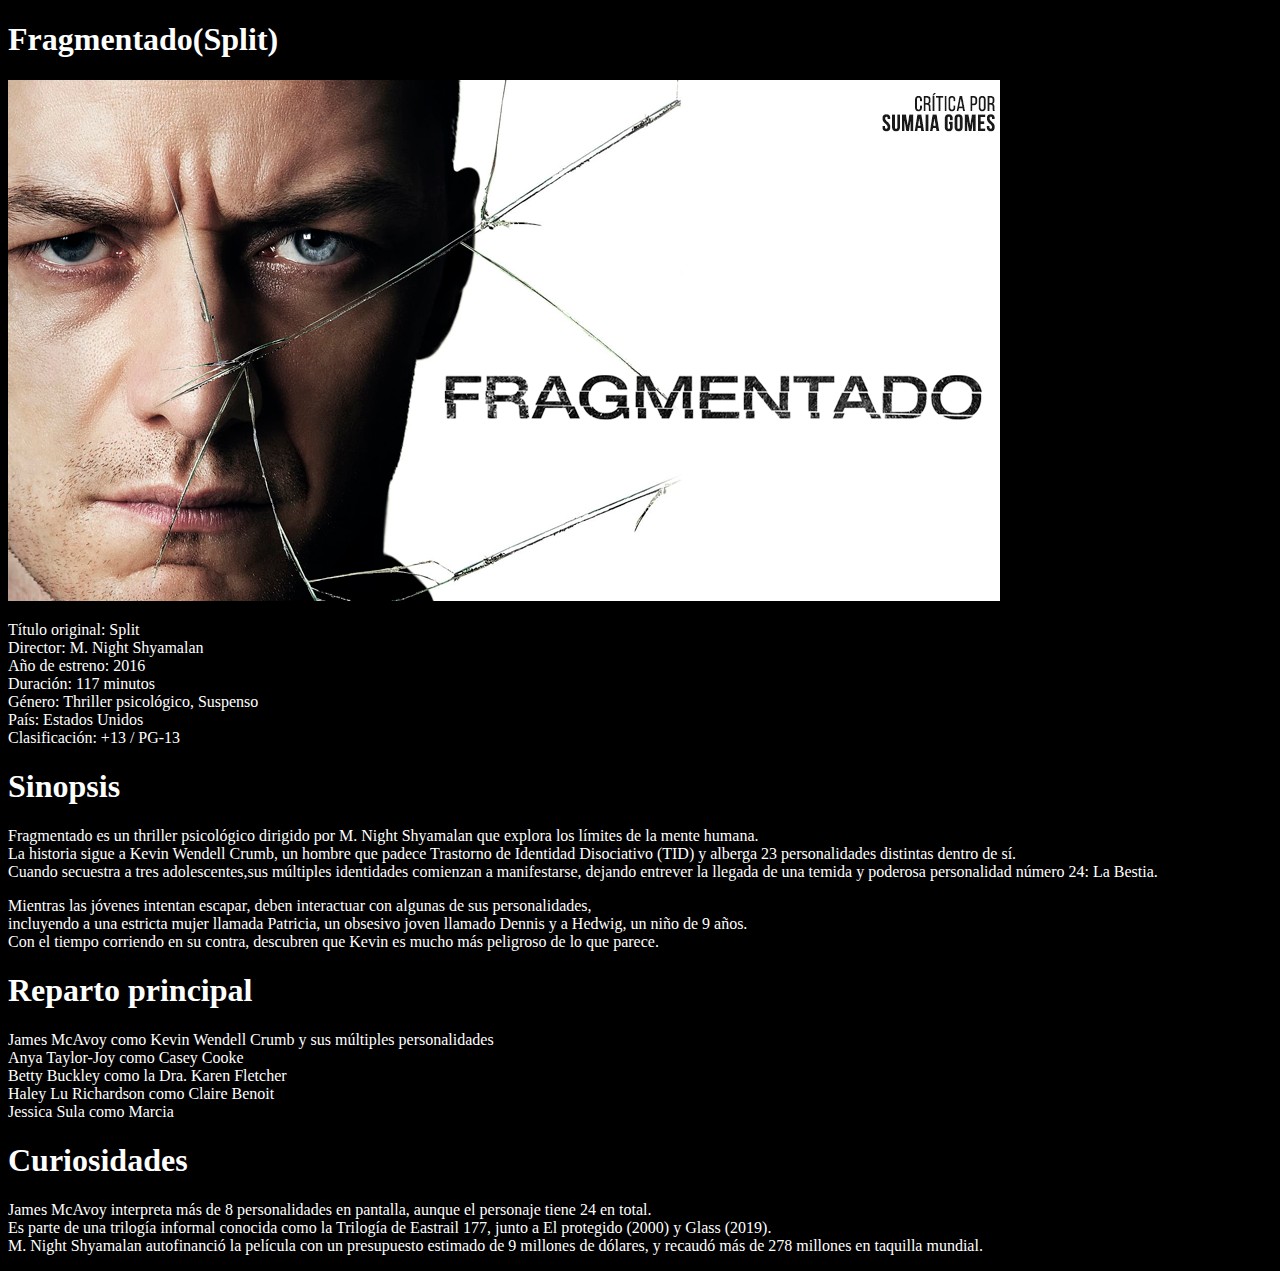
<file: index.html>
<!DOCTYPE html>
<html lang="es">
<head>
    <meta charset="UTF-8">
    <meta name="viewport" content="width=device-width, initial-scale=1.0">
    <title>Fragmentado</title>
</head>
<body bgcolor="#000000">
    <h1 style="color: white;">Fragmentado(Split)</h1>
    <img src="fragmentado.png"></img>
     <p style="color: white;">Título original: Split<br>Director: M. Night Shyamalan<br>Año de estreno: 2016<br>Duración: 117 minutos<br>Género: Thriller psicológico, Suspenso
         <br>País: Estados Unidos<br>Clasificación: +13 / PG-13
     </p>

      <h1 style="color: white;">Sinopsis</h1>
     <p style="color: white;">Fragmentado es un thriller psicológico dirigido por M. Night Shyamalan que explora los límites de la mente humana. <br>
         La historia sigue a Kevin Wendell Crumb, un hombre que padece Trastorno de Identidad Disociativo (TID) y alberga 23 personalidades distintas dentro de sí. <br>
         Cuando secuestra a tres adolescentes,sus múltiples identidades comienzan a manifestarse, dejando entrever la llegada de una temida y poderosa personalidad número 24:
         La Bestia.</p> <p style="color: white;">Mientras las jóvenes intentan escapar, deben interactuar con algunas de sus personalidades, <br> incluyendo a una estricta mujer llamada Patricia,
         un obsesivo joven llamado Dennis y a Hedwig, un niño de 9 años. <br> Con el tiempo corriendo en su contra, descubren que Kevin es mucho más peligroso de lo que parece.
     </p>
    
 <h1 style="color: white;">Reparto principal</h1>
     <p style="color: white;">James McAvoy como Kevin Wendell Crumb y sus múltiples personalidades<br>Anya Taylor-Joy como Casey Cooke<br>Betty Buckley como la Dra. Karen Fletcher
         <br>Haley Lu Richardson como Claire Benoit<br>Jessica Sula como Marcia
     </p>
     <h1 style="color: white;">Curiosidades</h1>
     <p style="color: white;">James McAvoy interpreta más de 8 personalidades en pantalla, aunque el personaje tiene 24 en total.<br>Es parte de una trilogía informal conocida como la Trilogía de Eastrail 177,
         junto a El protegido (2000) y Glass (2019).<br>
M. Night Shyamalan autofinanció la película con un presupuesto estimado de 9 millones de dólares, y recaudó más de 278 millones en taquilla mundial.
     </p>
</body>

</html>
</file>
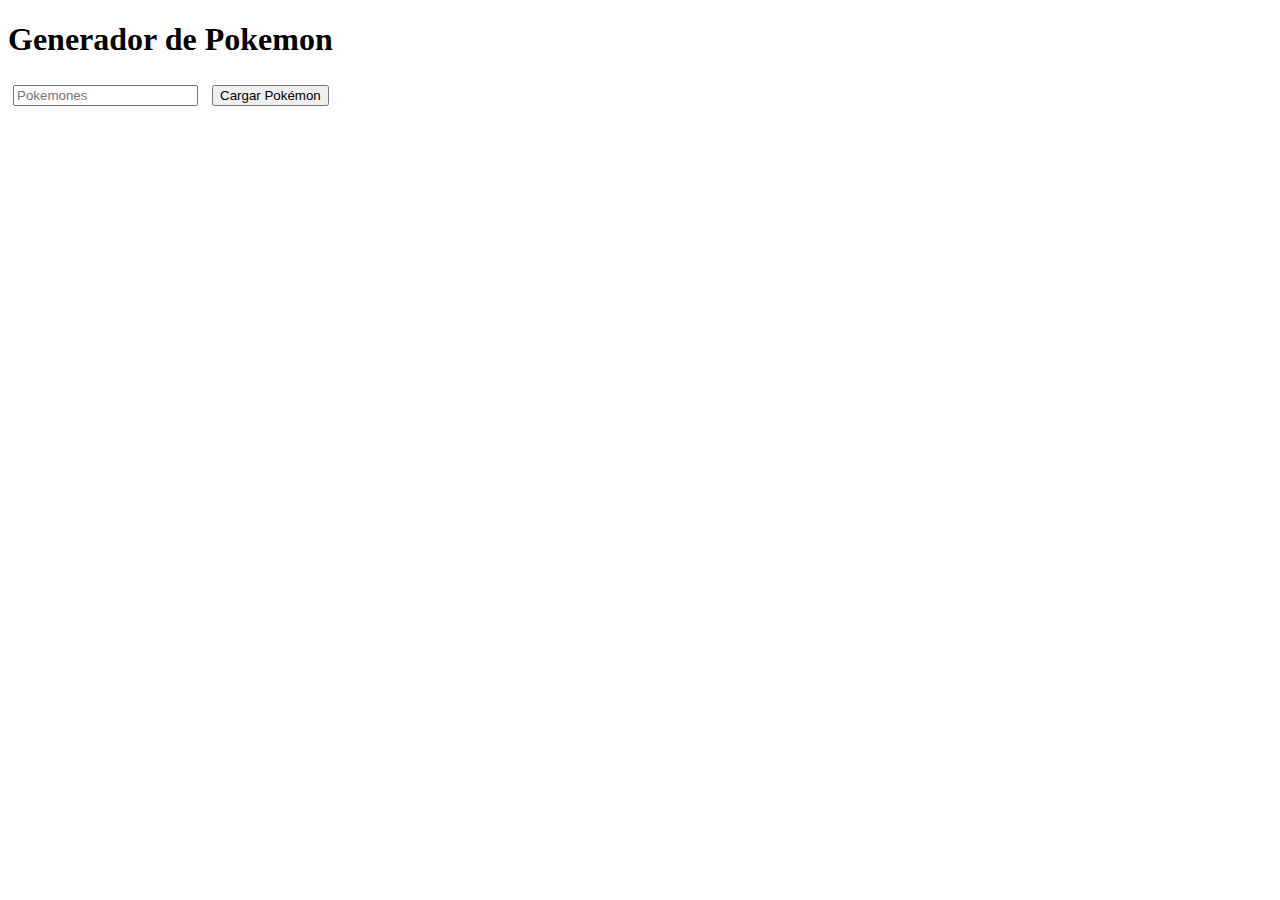
<file: pokemon/index.html>
<!DOCTYPE html>
<html lang="en">
<head>
    <meta charset="UTF-8">
    <meta name="viewport" content="width=device-width, initial-scale=1.0">
    <title>Pokemon</title>
    <style>
         #pokemon-list {
      display: flex;
      flex-wrap: wrap;
      gap: 10px;
    }
    table {
      border: 1px solid black;
      border-collapse: collapse;
      text-align: center;
    }
    td {
      border: 1px solid black;
      padding: 5px;
    }
    img {
      width: 100px;
      height: 100px;
    }
    input, button {
      margin: 5px;
    }
    </style>

</head>
<body>
     <h1 id="title">Generador de Pokemon</h1>
     <div id="generador">
    <input type="number" id="cantidad" placeholder="Pokemones">
    <button id="btn-cargar">Cargar Pokémon</button>
  </div>
     <div id="pokemon-list">
     </div>
    <script>
        
 document.getElementById("btn-cargar").addEventListener("click", () => {
      const cantidad = document.getElementById("cantidad").value;
      if (cantidad > 0) {
        CargarListado(cantidad);
      } else {
        alert("Ingresa una cantidad valida de pokemon");
      }
    });

async function CargarListado(cantidad)
{
      const response =
      await fetch(`https://pokeapi.co/api/v2/pokemon?limit=${cantidad}`);
       let respuesta = await response.json();
      console.log(respuesta);
    const {count , results}=respuesta;
    console.log(results);

    const pokedex=document.getElementById("pokemon-list");
    pokedex.innerHTML = ""; 
    for (const pokemon of results) {
       const {name, url}=pokemon;
            const datosPokemon = await LeerPokemon(url);
       const {types, sprites} = datosPokemon;


    
        var tabla= document.createElement("table");
        var tblBody= document.createElement("tbody");
         
         const filaImg = document.createElement("tr");
    const celdaImg = document.createElement("td");
    const img = document.createElement("img");
    img.src = sprites.front_default;
    img.alt = pokemon.name;
    celdaImg.appendChild(img);
    filaImg.appendChild(celdaImg);
    tblBody.appendChild(filaImg);


        const filaNombre = document.createElement("tr");
       const celdaNombre = document.createElement("td");
        celdaNombre.textContent = pokemon.name.toUpperCase();
        filaNombre.appendChild(celdaNombre);
        tblBody.appendChild(filaNombre);

        
               types.forEach( tipo =>{
                const filaTipos = document.createElement("tr");
                var celdatipo=document.createElement("td");
                celdatipo.textContent = tipo.type.name;
                filaTipos.appendChild(celdatipo);
                tblBody.appendChild(filaTipos);
            } )
           


               tabla.appendChild(tblBody);
               pokedex.appendChild(tabla);
 
 
            };

    
}
async function LeerPokemon(url)
{
    const response =
      await fetch(url);
       return await response.json();
}


    </script>
</body>
</html>
</file>
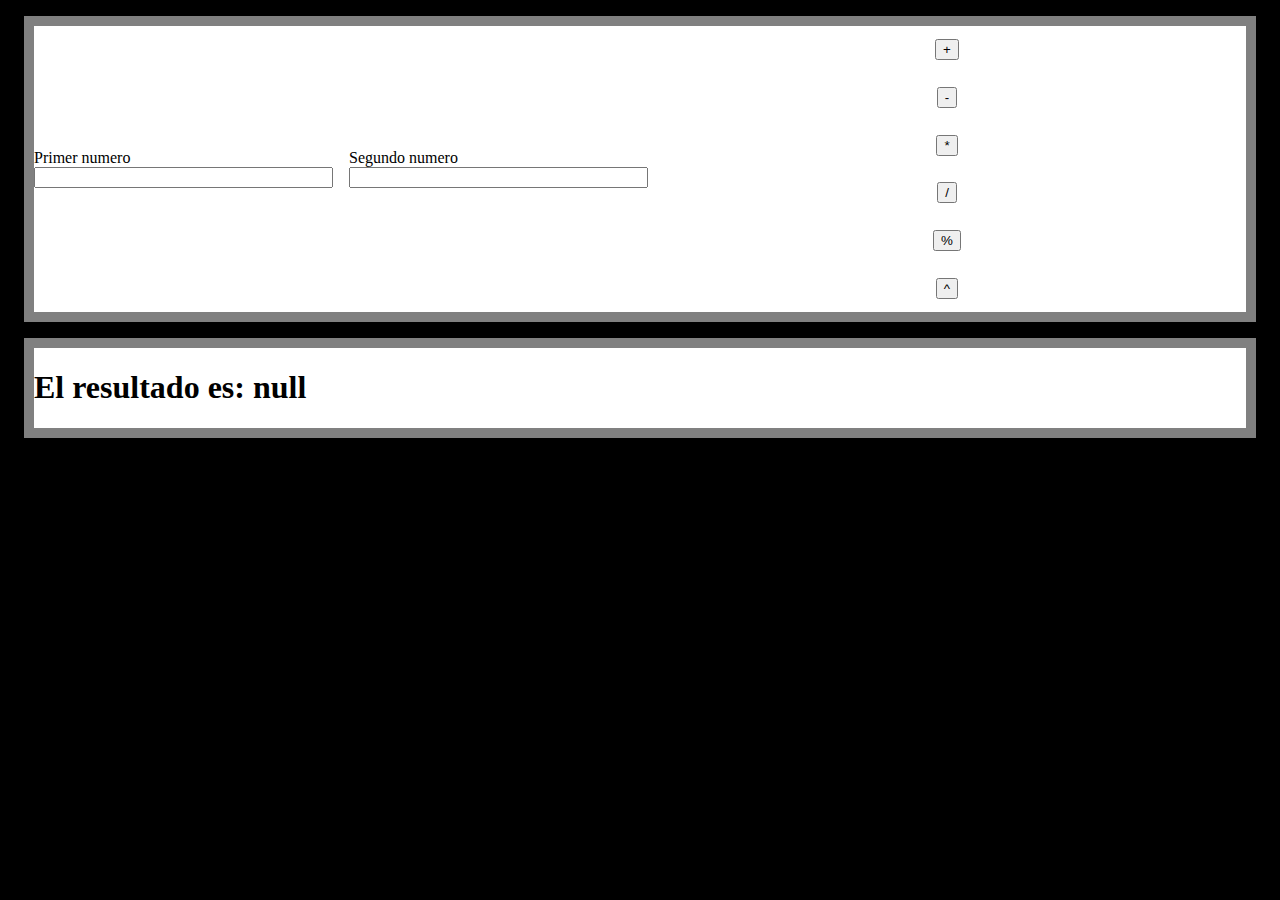
<file: tareas/calculadorabasica/index.html>
<!DOCTYPE html>
<html lang="en">

<head>
    <meta charset="UTF-8">
    <meta name="viewport" content="width=device-width, initial-scale=1.0">
    <title>Calculadora basica</title>

    <link rel="stylesheet" href="css/estilos.css">
</head>

<body>
    <!-- Esta parte es de la estructura del primer numero, la operacion y el segundo numero -->
    <div id="calculadora">
         <form>
        <div id="calculadorahijo">
            
                <div class="calculadoranieto1">
                    <label for="fnumber">Primer numero</label>
                    <input type="number" id="fnumber" name="fnumber">
                </div>
                <div class="calculadoranieto2">
                    <label id="operacion">&nbsp;&nbsp;&nbsp;&nbsp;</label>
                </div>
                <div class="calculadoranieto1">
                    <label for="snumber">Segundo numero</label>
                    <input type="number" id="snumber" name="snumber">
                </div>

       
        <!-- Esta parte es de la estructura de las operaciones -->
            <div class="botones"><div>
                <button class="boton" id="opsuma">+</button>
            </div>
            <div>
                <button class="boton" id="opresta">-</button>
            </div>
            <div>
                <button class="boton" id="opmultiplicacion">*</button>
            </div>
            <div>
                <button class="boton" id="opdivision">/</button>
            </div>
            <div>
                <button class="boton" id="opresto">%</button>
            </div>
            <div>
                <button class="boton" id="oppotencia">^</button>
            </div>
            </div>
        </div>
        </form>
    </div>
    <div id="calculadora">
        <h1>El resultado es: <label id="resultado">null</label></h1>
    </div>
    <script src="index.js"></script>
</body>

</html>
</file>
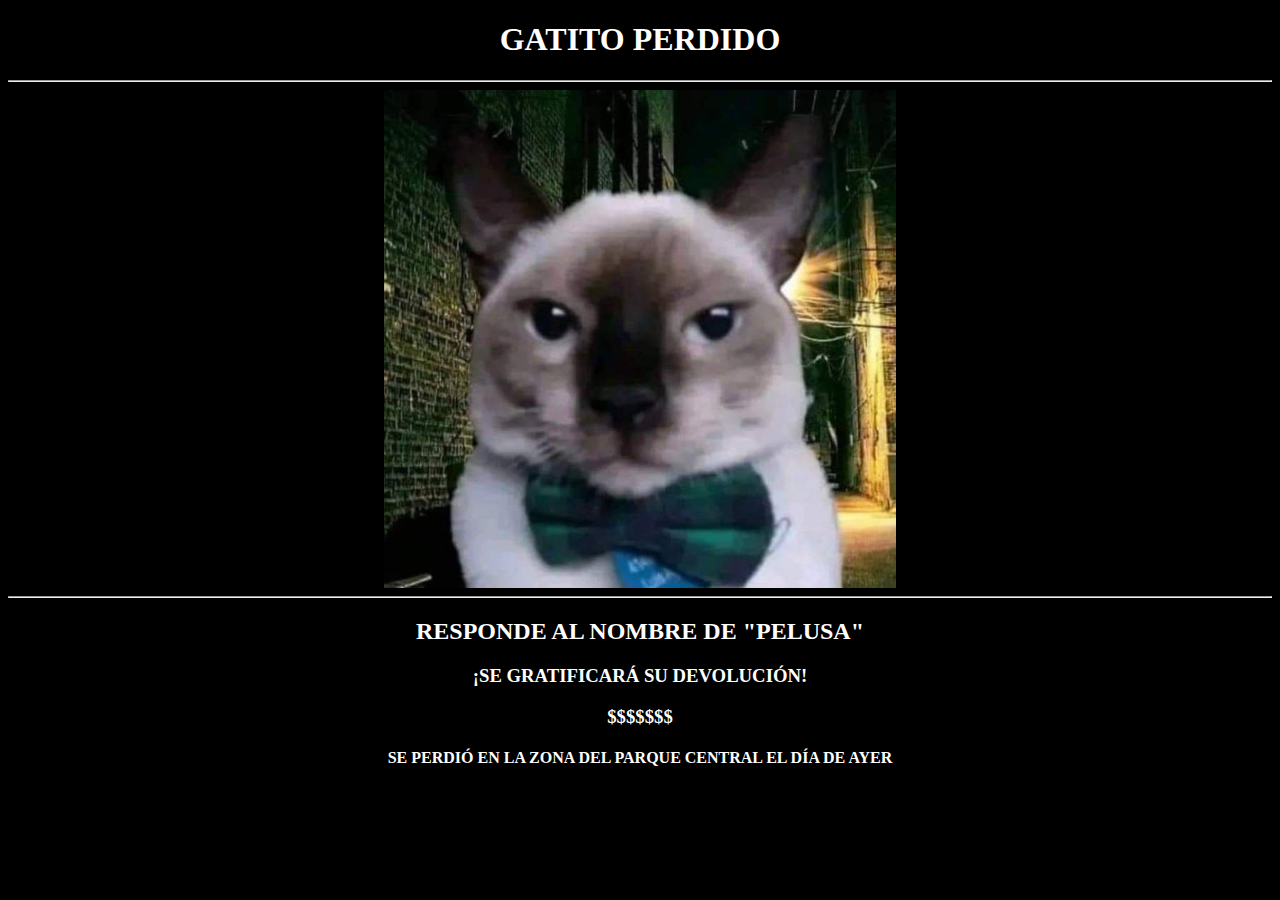
<file: gatito.html>
<!DOCTYPE html>
<html lang="en">
<head>
    <meta charset="UTF-8">
    <meta name="viewport" content="width=device-width, initial-scale=1.0">
    <title>SE BUSCA</title>
</head>
<body style=" background-color: black;">
   <h1 style=" color:white; text-align: center;">GATITO PERDIDO</h1>
<hr>
<img src="gatito.jpg" style="display: block; margin: auto;" alt="Foto del gatito perdido" width="512">
<hr>
<h2 style=" color:white; text-align: center;"> RESPONDE AL NOMBRE DE "PELUSA" </h2>
<h3 style=" color:white; text-align: center;">¡SE GRATIFICARÁ SU DEVOLUCIÓN!</h3> 
<h3 style=" color:white; text-align: center;">$$$$$$$</h3> 
 <h4 style=" color:white; text-align: center;">SE PERDIÓ EN LA ZONA DEL PARQUE CENTRAL EL DÍA DE AYER</h4>
</body>
</html>
</file>
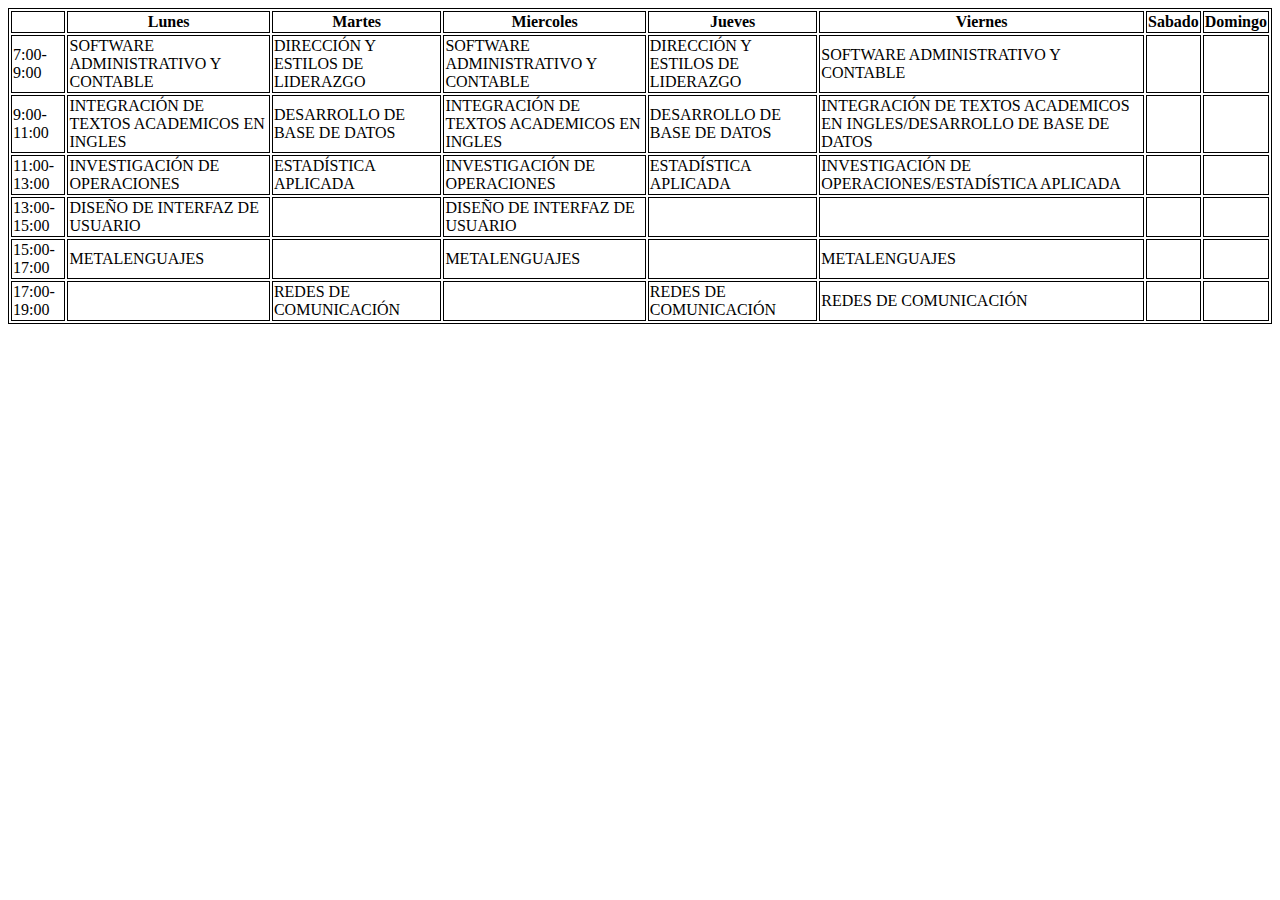
<file: horario.html>
<!DOCTYPE html>
<html lang="es">
<head>
    <meta charset="UTF-8">
    <meta name="viewport" content="width=device-width, initial-scale=1.0">
    <title>MI HORARIO</title>
     <style>
        table, th, td {
  border:1px solid black;
}
    </style>
</head>

<body>

<table style="width:100%">
  <tr>
    <th></th>
    <th>Lunes</th>
    <th>Martes</th>
    <th>Miercoles</th>
    <th>Jueves</th>
    <th>Viernes</th>
    <th>Sabado</th>
    <th>Domingo</th>
  </tr>
  <tr>
    <td>7:00-9:00</td>
    <td>SOFTWARE ADMINISTRATIVO Y CONTABLE</td>
    <td>DIRECCIÓN Y ESTILOS DE LIDERAZGO</td>
    <td>SOFTWARE ADMINISTRATIVO Y CONTABLE</td>
    <td>DIRECCIÓN Y ESTILOS DE LIDERAZGO</td>
    <td>SOFTWARE ADMINISTRATIVO Y CONTABLE</td>
    <td></td>
    <td></td>
  </tr>
  <tr>
    <td>9:00-11:00</td>
    <td>INTEGRACIÓN DE TEXTOS ACADEMICOS EN INGLES</td>
    <td>DESARROLLO DE BASE DE DATOS</td>
    <td>INTEGRACIÓN DE TEXTOS ACADEMICOS EN INGLES</td>
    <td>DESARROLLO DE BASE DE DATOS</td>
    <td>INTEGRACIÓN DE TEXTOS ACADEMICOS EN INGLES/DESARROLLO DE BASE DE DATOS</td>
    <td></td>
    <td></td>
  </tr>
  <tr>
    <td>11:00-13:00</td>
    <td>INVESTIGACIÓN DE OPERACIONES</td>
    <td>ESTADÍSTICA APLICADA</td>
    <td>INVESTIGACIÓN DE OPERACIONES</td>
    <td>ESTADÍSTICA APLICADA</td>
    <td>INVESTIGACIÓN DE OPERACIONES/ESTADÍSTICA APLICADA</td>
    <td></td>
    <td></td>
  </tr>
  <tr>
    <td>13:00-15:00</td>
    <td>DISEÑO DE INTERFAZ DE USUARIO</td>
    <td></td>
    <td>DISEÑO DE INTERFAZ DE USUARIO</td>
    <td></td>
    <td></td>
    <td></td>
    <td></td>
  </tr>
  <tr>
    <td>15:00-17:00</td>
    <td>METALENGUAJES</td>
    <td></td>
    <td>METALENGUAJES</td>
    <td></td>
    <td>METALENGUAJES</td>
    <td></td>
    <td></td>
  </tr>
  <tr>
    <td>17:00-19:00</td>
    <td></td>
    <td>REDES DE COMUNICACIÓN</td>
    <td></td>
    <td>REDES DE COMUNICACIÓN</td>
    <td>REDES DE COMUNICACIÓN</td>
    <td></td>
    <td></td>
  </tr>
</table>


</body>
</html>
</file>
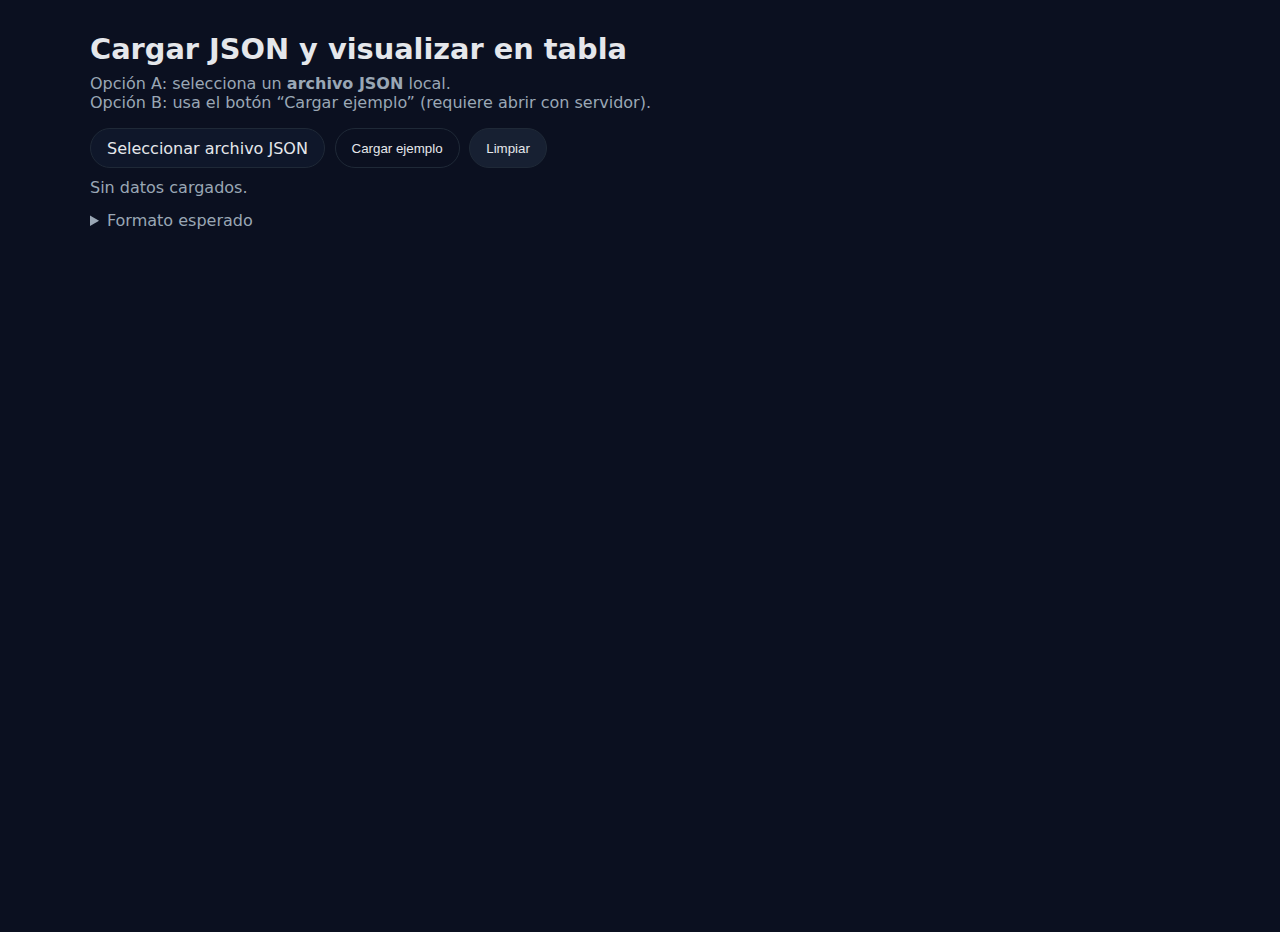
<file: LoadJsonFiles/index(sinJS).html>
<!doctype html>
<html lang="es">
<head>
  <meta charset="utf-8" />
  <meta name="viewport" content="width=device-width, initial-scale=1" />
  <title>Cargar JSON → Tabla</title>
  <link rel="stylesheet" href="./styles.css" />
</head>
<body>
  <main class="wrap">
    <h1>Cargar JSON y visualizar en tabla</h1>
    <p class="lead">
      Opción A: selecciona un <strong>archivo JSON</strong> local.<br>
      Opción B: usa el botón “Cargar ejemplo” (requiere abrir con servidor).
    </p>

    <section class="controls" aria-label="Controles de carga">
      <label for="file" class="btn">
        <input id="file" type="file" accept="application/json,.json" hidden>
        Seleccionar archivo JSON
      </label>
      <button id="btn-ejemplo" type="button" class="btn ghost">Cargar ejemplo</button>
      <button id="btn-limpiar" type="button" class="btn light">Limpiar</button>
    </section>

    <p id="status" class="status" role="status" aria-live="polite">Sin datos cargados.</p>

    <div class="table-wrap" id="table-wrap" hidden>
      <table>
        <caption>Datos del JSON</caption>
        <thead id="thead"></thead>
        <tbody id="tbody"></tbody>
      </table>
    </div>

    <details class="help">
      <summary>Formato esperado</summary>
      <pre><code>[
  { "id": 1, "nombre": "Teclado", "categoria": "Periférico", "precio": 599, "stock": true },
  { "id": 2, "nombre": "Mouse",   "categoria": "Periférico", "precio": 399, "stock": false }
]</code></pre>
      <p>Debe ser un <strong>arreglo de objetos</strong> con las mismas llaves por fila.</p>
    </details>
  </main>
<script>
  fetch('./data.json')
    .then(response => {
      return response.json();
    })
    .then(jsondata => console.log(jsondata));
</script>
</body>
</html>
</file>
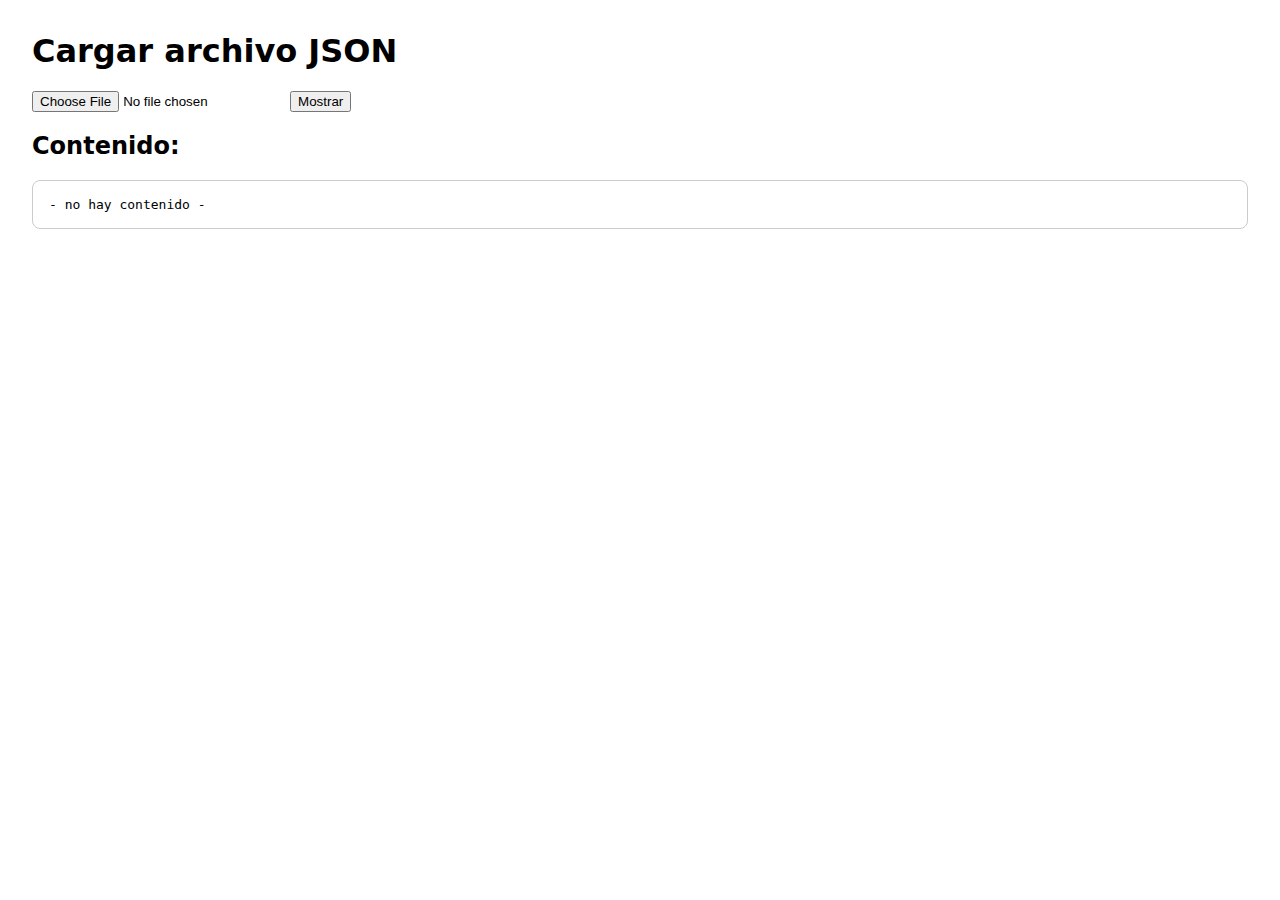
<file: tablabandala/loadfiles.html>
<!DOCTYPE html>
<html lang="en">
<head>
    <meta charset="UTF-8">
    <meta name="viewport" content="width=device-width, initial-scale=1.0">
    <title>Cargar Archivo JSON</title>
    <style>
        body {font-family: system-ui, sans-serif; margin: 2rem;}
        #out { white-space: pre-wrap; border: 1px solid #ccc;
            padding: 1rem; border-radius: .5rem;}
            table {
      border: 0.1rem solid black;
      border-collapse: collapse;
      
    }
    th {
      border: 0.1rem solid black;
    }

    </style>
 
</head>
<body>
    <h1>Cargar archivo JSON</h1>
    <input id="file" type="file" accept=".json">
    <button id="show" type="button">Mostrar</button>
    <h2>Contenido:</h2>
    <pre id="out">- no hay contenido -</pre>
    <script>
        const input = document.getElementById('file');
        const out = document.getElementById('out');

        document.getElementById('show').addEventListener('click', async ()=>
    {
        const f= input.files?.[0];
        if (!f) {
             out.textContent ='Elige un archivo en el formato json'; 
        return; }
    const text=await f.text();
  
     out.innerHTML = text;
 

    
   })

   //tenemos que hacer una tabla con el archivo json, y tiene que funcionar con n elementos y con n atributos, osea que 
   //aunque tenga 10 elementos el json debe hacerlos todos en tabla, y debe funcionar aunque no tenga todos los atributos
    </script>
</body>
</html>
</file>
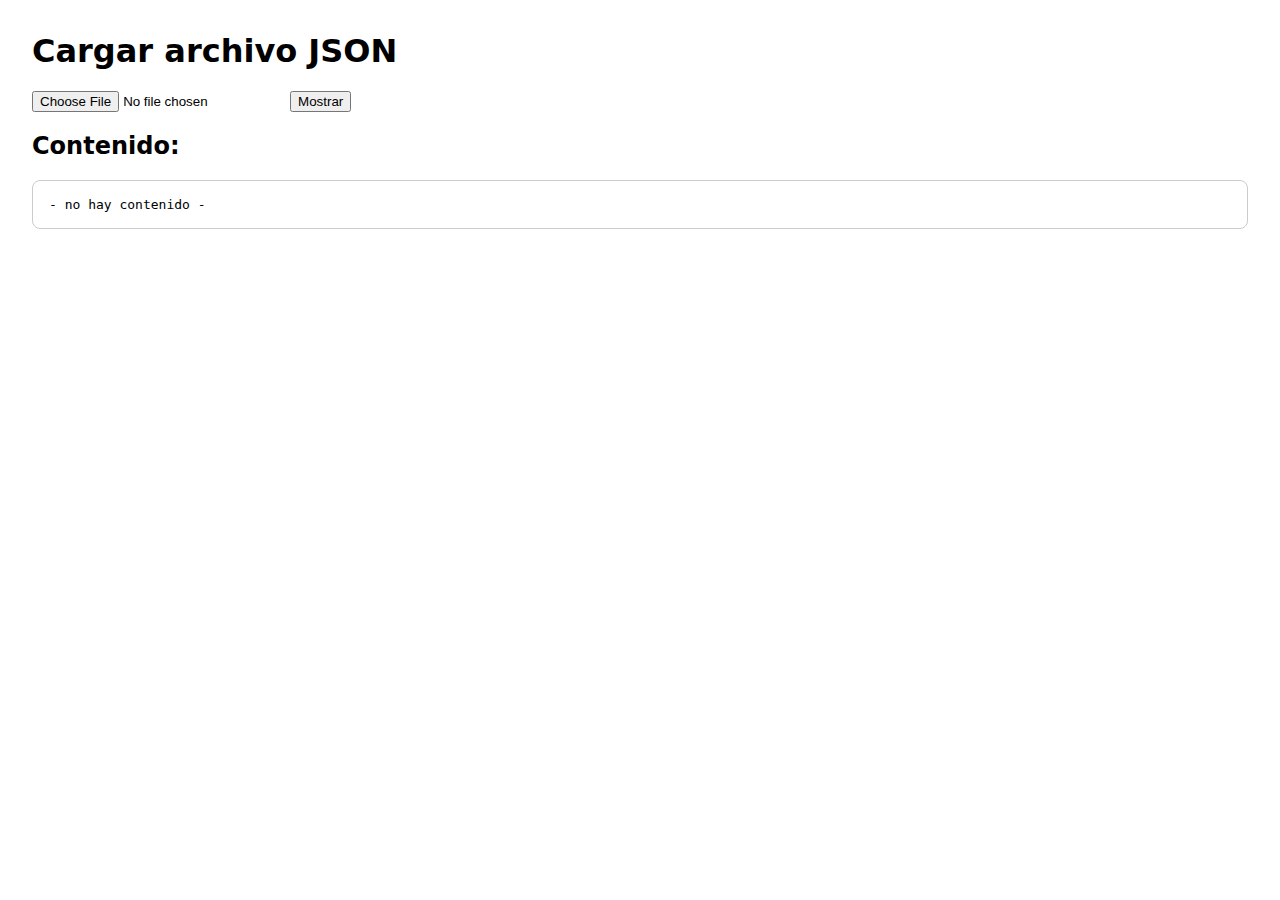
<file: tablabandala/loadfilesontable.html>
<!DOCTYPE html>
<html lang="en">
<head>
    <meta charset="UTF-8">
    <meta name="viewport" content="width=device-width, initial-scale=1.0">
    <title>Cargar JSON en tabla</title>
    <style>
        body {font-family: system-ui, sans-serif; margin: 2rem;}
        #out { white-space: pre-wrap; border: 1px solid #ccc;
            padding: 1rem; border-radius: .5rem;}
            table {
      border: 0.1rem solid black;
      border-collapse: collapse;
      
    }
    th {
      border: 0.1rem solid black;
    }

    </style>
 
</head>
<body>
    <h1>Cargar archivo JSON</h1>
    <input id="file" type="file" accept=".json">
    <button id="show" type="button">Mostrar</button>
    <h2>Contenido:</h2>
    <pre id="out">- no hay contenido -</pre>
    <script>
        const input = document.getElementById('file');
        const out = document.getElementById('out');

        document.getElementById('show').addEventListener('click', async ()=>
    {
        const f= input.files?.[0];
        if (!f) {
             out.textContent ='Elige un archivo en el formato json'; 
        return; }
    const text=await f.text();
     
    const jsonObject = JSON.parse(text);
var tabla= document.createElement("table");
        var tblBody= document.createElement("tbody");
      const filaElementos = document.createElement("tr");
      const celdaId = document.createElement("th");
      const celdaNombre = document.createElement("th");
      const celdaCat = document.createElement("th");
      const celdaPrecio = document.createElement("th");
      const celdaStock = document.createElement("th");
     celdaId.textContent = "Id";
     celdaNombre.textContent = "Nombre";
     celdaCat.textContent = "Categoria";
     celdaPrecio.textContent = "Precio";
     celdaStock.textContent = "Stock";
    filaElementos.appendChild(celdaId);
    filaElementos.appendChild(celdaNombre);
    filaElementos.appendChild(celdaCat);
    filaElementos.appendChild(celdaPrecio);
    filaElementos.appendChild(celdaStock);
    tblBody.appendChild(filaElementos)

    jsonObject.forEach(element => {
        const {id, nombre, categoria, precio, stock}=element;
           const filaElement = document.createElement("tr");
      const celdaId = document.createElement("th");
      const celdaNombre = document.createElement("th");
      const celdaCat = document.createElement("th");
      const celdaPrecio = document.createElement("th");
      const celdaStock = document.createElement("th");
     celdaId.textContent = element.id;
     celdaNombre.textContent = element.nombre;
     celdaCat.textContent = element.categoria;
     celdaPrecio.textContent = element.precio;
     celdaStock.textContent = element.stock;
    filaElement.appendChild(celdaId);
    filaElement.appendChild(celdaNombre);
    filaElement.appendChild(celdaCat);
    filaElement.appendChild(celdaPrecio);
    filaElement.appendChild(celdaStock);
    tblBody.appendChild(filaElement)
           

        
    })
        
     tabla.appendChild(tblBody);
     out.innerHTML = "";
               out.appendChild(tabla);




    console.log(jsonObject[0].id)
    //es igual a
    console.log(jsonObject[0]["id"])
    
   })

   //tenemos que hacer una tabla con el archivo json, y tiene que funcionar con n elementos y con n atributos, osea que 
   //aunque tenga 10 elementos el json debe hacerlos todos en tabla, y debe funcionar aunque no tenga todos los atributos
    </script>
</body>
</html>
</file>
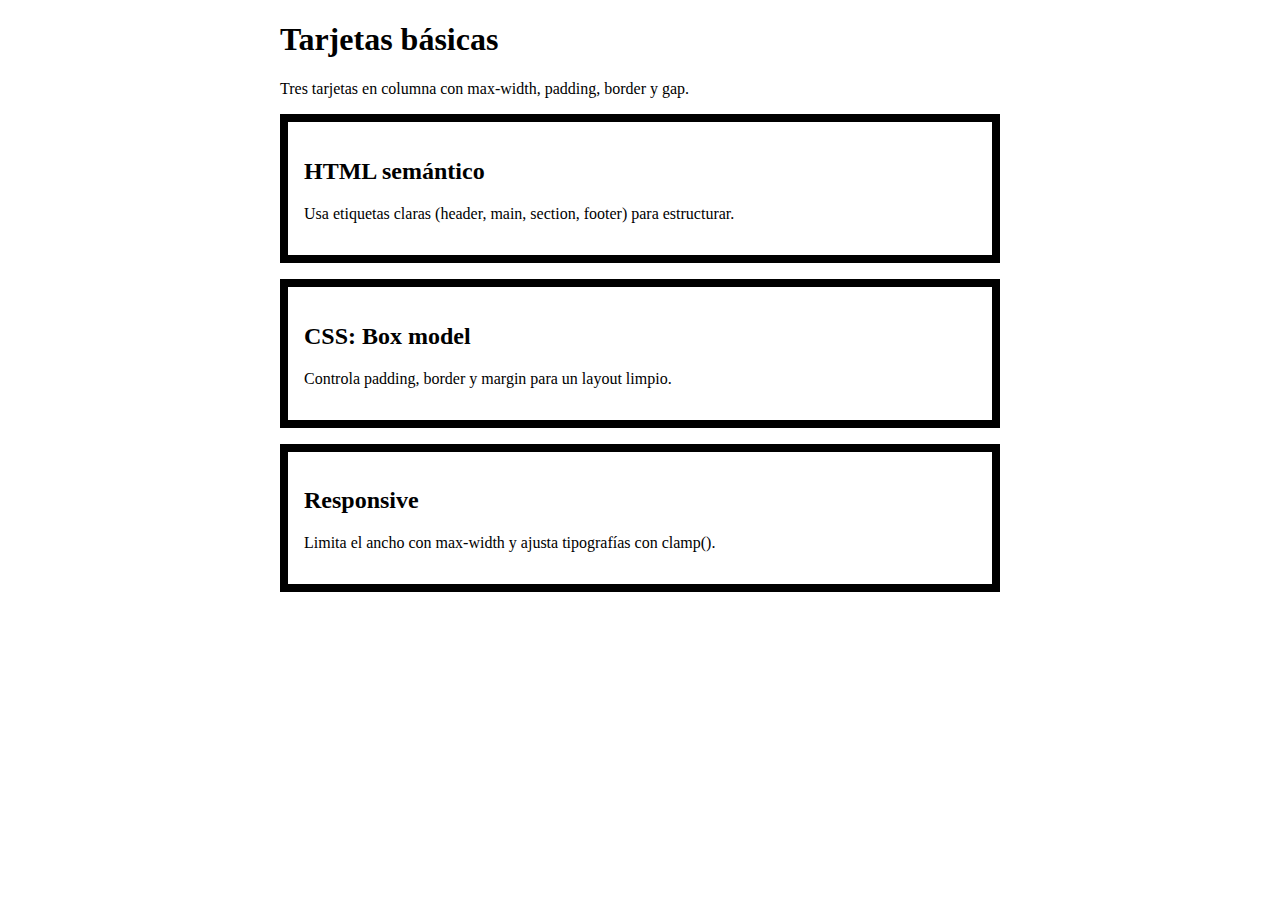
<file: tarjetasbasicas/contenedores.html>
<!doctype html>
<html lang="es">
<head>
<meta charset="utf-8">
<meta name="viewport" content="width=device-width, initial-scale=1">
<title>Tarjetas básicas</title>

<style>
  .wrap{
    max-width:720px;
    margin-inline:auto;
  }
 .cards{
  display:grid;
  gap:1rem;
 }
 .card{
  padding: 1rem;
  border: 0.5rem solid black;
  margin: 0;
 }
 p{
  font-size: clamp(0.5rem,1.5vw,1rem)
 }
</style>
</head>
<body>
  <main class="wrap">
    <h1>Tarjetas básicas</h1>
    <p class="lead">Tres tarjetas en columna con max-width, padding, border y gap.</p>

    <section class="cards" aria-label="Lista de tarjetas">
      <article class="card">
        <h2>HTML semántico</h2>
        <p>Usa etiquetas claras (header, main, section, footer) para estructurar.</p>
      </article>

      <article class="card">
        <h2>CSS: Box model</h2>
        <p>Controla padding, border y margin para un layout limpio.</p>
      </article>

      <article class="card">
        <h2>Responsive</h2>
        <p>Limita el ancho con max-width y ajusta tipografías con clamp().</p>
      </article>
    </section>
  </main>
</body>
</html>
</file>
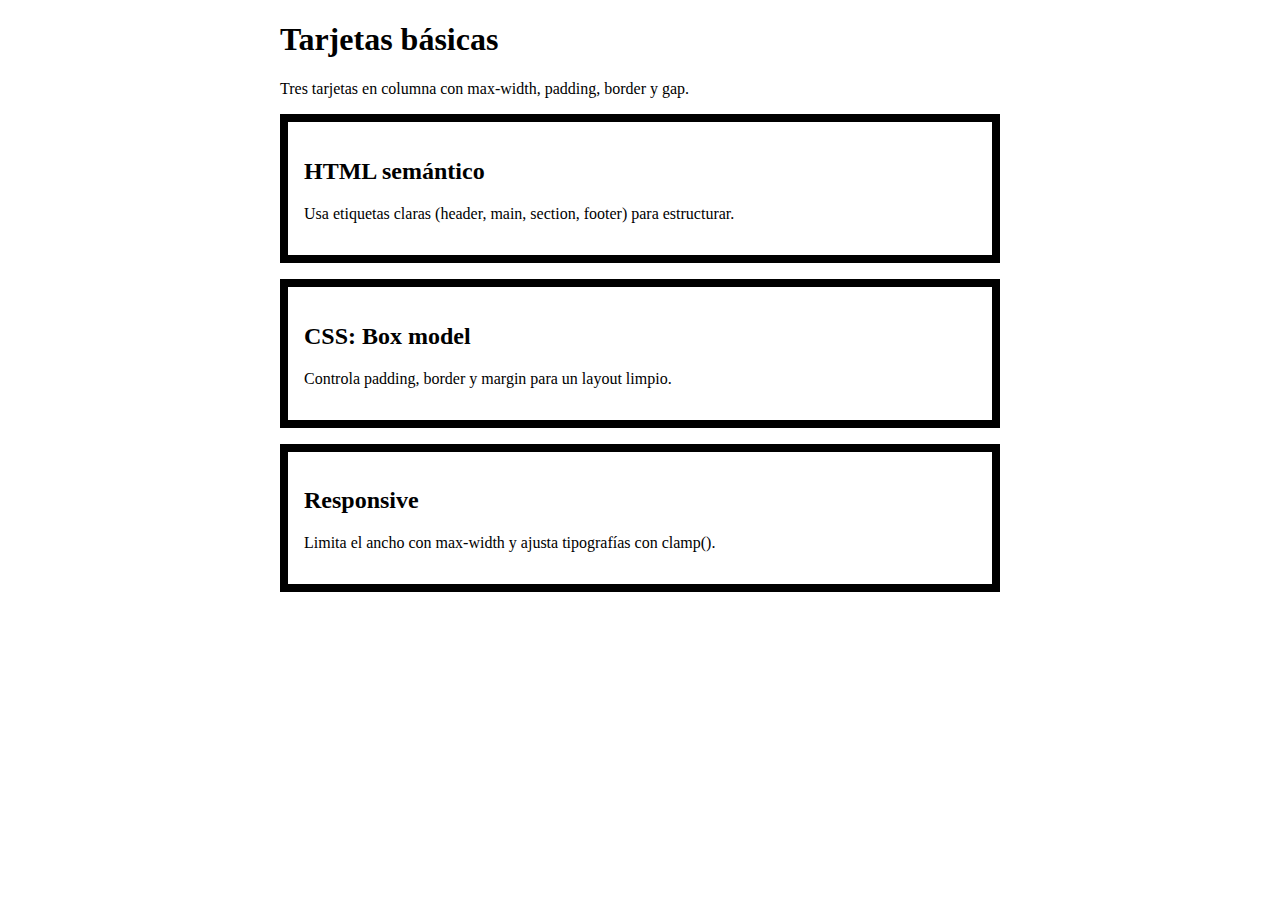
<file: tarjetasbasicas/contenedoresflex.html>
<!doctype html>
<html lang="es">
<head>
<meta charset="utf-8">
<meta name="viewport" content="width=device-width, initial-scale=1">
<title>Tarjetas básicas</title>

<style>
  .wrap{
    max-width:720px;
    margin-inline:auto;
  }
 .cards{
  display:flex;
  flex-direction: column;
  gap:1rem;
 }
 .card{
  padding: 1rem;
  border: 0.5rem solid black;
  margin: 0;
 }
 p{
  font-size: clamp(0.5rem,1.5vw,1rem)
 }
</style>
</head>
<body>
  <main class="wrap">
    <h1>Tarjetas básicas</h1>
    <p class="lead">Tres tarjetas en columna con max-width, padding, border y gap.</p>

    <section class="cards" aria-label="Lista de tarjetas">
      <article class="card">
        <h2>HTML semántico</h2>
        <p>Usa etiquetas claras (header, main, section, footer) para estructurar.</p>
      </article>

      <article class="card">
        <h2>CSS: Box model</h2>
        <p>Controla padding, border y margin para un layout limpio.</p>
      </article>

      <article class="card">
        <h2>Responsive</h2>
        <p>Limita el ancho con max-width y ajusta tipografías con clamp().</p>
      </article>
    </section>
  </main>
</body>
</html>
</file>
<file: tareas/calculadorabasica/css/estilos.css>
body{
    background-color: black;
}

#calculadora{
    background-color: white;
    margin:1em;
    border:10px solid gray;
    
}
#calculadorahijo{
display: flex;
    width:100%;
     height: 100%;
    place-items: center;
}
.calculadoranieto1{
    display: flex;
    flex-direction: column;
    width: 25%;
}
.calculadoranieto2{
    margin-top: 1.25em;
}
.botones{
    width:50%;
     place-items: center;
    display:grid;
}
.boton{
    margin-top: 1em;
    margin-bottom: 1em;
}
</file>
<file: LoadJsonFiles/styles.css>
:root{
  --bg:#0b1020; --panel:#0f172a; --text:#e5e7eb; --muted:#9aa7b5;
  --accent:#60a5fa; --border:#1f2937; --radius:14px; --w: min(1100px, 92%);
}

*{ box-sizing:border-box }
html,body{ height:100% }
body{
  margin:0; font-family:system-ui,Segoe UI,Roboto,Inter,sans-serif;
  background:var(--bg); color:var(--text);
}
.wrap{ width:var(--w); margin:32px auto; }
h1{ margin:0 0 8px; font-size:clamp(1.2rem,2.4vw,1.8rem) }
.lead{ margin:0 0 16px; color:var(--muted) }

.controls{ display:flex; gap:.6rem; flex-wrap:wrap; margin:12px 0 10px }
.btn{
  display:inline-block; padding:.6rem 1rem; border-radius:999px; cursor:pointer;
  border:1px solid var(--border); background:var(--panel); color:var(--text);
}
.btn:hover{ border-color:#334155 }
.btn.ghost{ background:transparent }
.btn.light{ background:#172032 }

.status{ margin:8px 0 14px; color:var(--muted) }

.table-wrap{ overflow:auto; border:1px solid var(--border); border-radius:var(--radius); }
table{ border-collapse:separate; border-spacing:0; width:100%; background:var(--panel) }
caption{
  text-align:left; padding:12px 14px; font-weight:700; border-bottom:1px solid var(--border);
}
thead th{
  position:sticky; top:0; background:#121a2d; color:#cfe6ff; text-align:left;
  padding:10px 12px; border-bottom:1px solid var(--border);
}
tbody td{
  padding:10px 12px; border-bottom:1px solid var(--border); color:var(--text);
}
tbody tr:nth-child(even){ background:#0e1628 }
.help{ margin-top:14px; color:var(--muted) }
pre{ margin:8px 0; background:#0e1628; padding:10px; border-radius:8px; overflow:auto }
</file>
